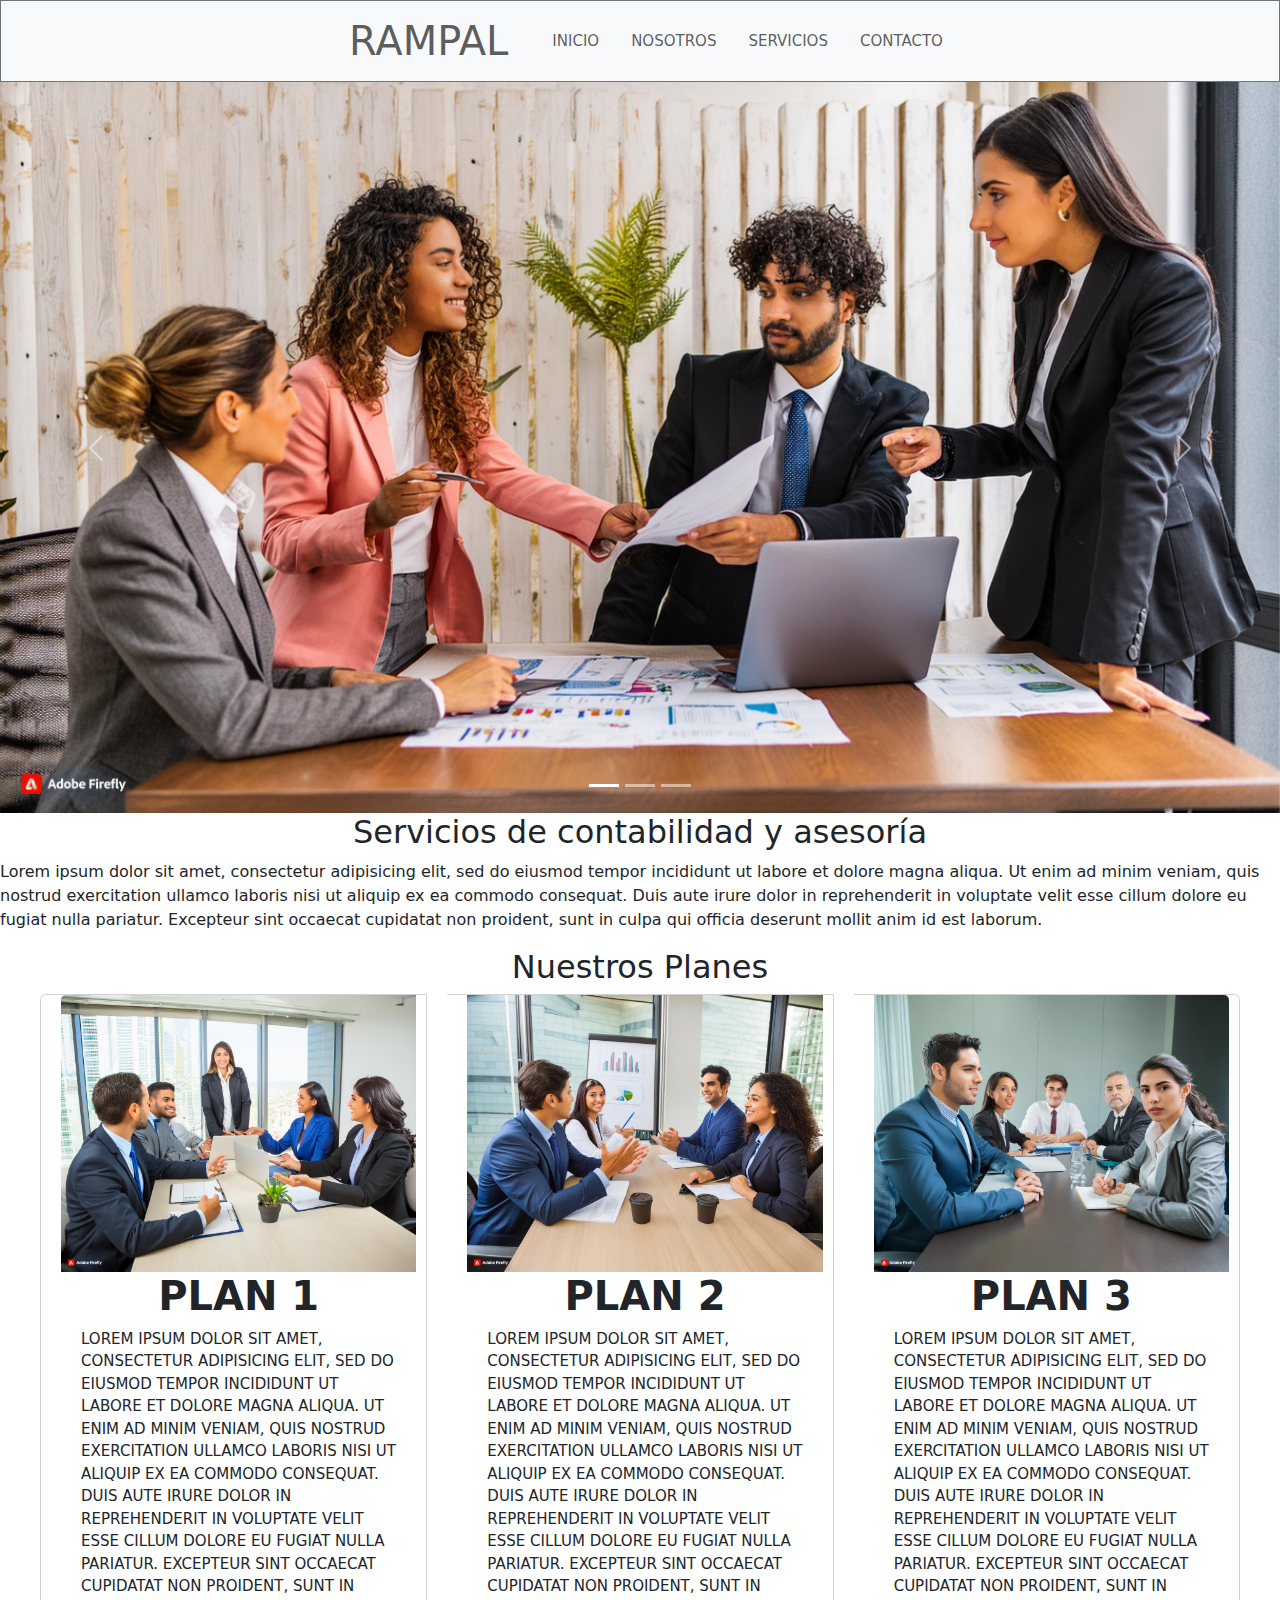
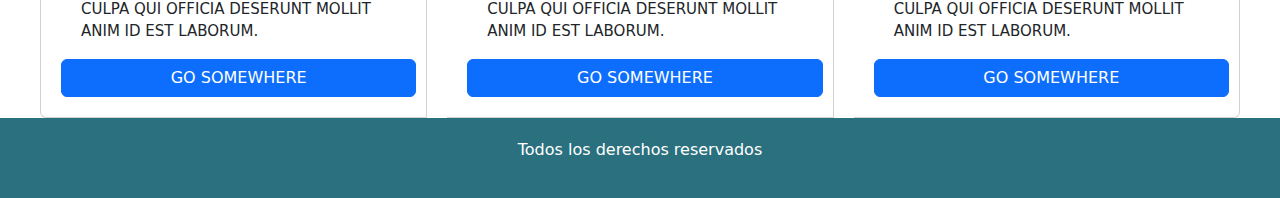
<file: Inicio/index.html>
<!DOCTYPE html>
<html lang="en">

<head>
    <meta charset="UTF-8">
    <meta name="viewport" content="width=device-width, initial-scale=1.0">
    <link rel="stylesheet" href="../css/style_inicio.css">
    <title>Rampal contadores</title>
    <link href="https://cdn.jsdelivr.net/npm/bootstrap@5.3.3/dist/css/bootstrap.min.css" rel="stylesheet"
        integrity="sha384-QWTKZyjpPEjISv5WaRU9OFeRpok6YctnYmDr5pNlyT2bRjXh0JMhjY6hW+ALEwIH" crossorigin="anonymous">
</head>

<body>
    <header>
        <nav class="navbar navbar-expand navbar-light bg-light border border-secondary justify-content-center">
            <ul class="nav navbar-nav">
                <li class="nav-item active display-6 text-center">
                    <a class="nav-link" href="../Inicio/index.html">RAMPAL</a>
                </li>
                <li class="nav-item active row align-items-center">
                    <a class="nav-link" href="../Inicio/index.html">Inicio</a>
                </li>
                <li class="nav-item row align-items-center">
                    <a class="nav-link" href="../Nosotros/index.html">Nosotros</a>
                </li>
                <li class="nav-item row align-items-center">
                    <a class="nav-link" href="../Servicios/index.html">Servicios</a>
                </li>
                <li class="nav-item row align-items-center">
                    <a class="nav-link" href="../Contacto/index.html">Contacto</a>
                </li>
            </ul>
        </nav>
    </header>
    <div id="carouselExampleIndicators" class="carousel slide">
        <div class="carousel-indicators">
            <button type="button" data-bs-target="#carouselExampleIndicators" data-bs-slide-to="0" class="active"
                aria-current="true" aria-label="Slide 1"></button>
            <button type="button" data-bs-target="#carouselExampleIndicators" data-bs-slide-to="1"
                aria-label="Slide 2"></button>
            <button type="button" data-bs-target="#carouselExampleIndicators" data-bs-slide-to="2"
                aria-label="Slide 3"></button>
        </div>
        <div class="carousel-inner">
            <div class="carousel-item active">
                <img src="../imagenes/eeff1.jpg" class="d-block w-100" alt="ab">
            </div>
            <div class="carousel-item">
                <img src="../imagenes/ge.jpg" class="d-block w-100" alt="bc">
            </div>
            <div class="carousel-item">
                <img src="../imagenes/Ase.jpg" class="d-block w-100" alt="cd">
            </div>
        </div>
        <button class="carousel-control-prev" type="button" data-bs-target="#carouselExampleIndicators"
            data-bs-slide="prev">
            <span class="carousel-control-prev-icon" aria-hidden="true"></span>
            <span class="visually-hidden">Previous</span>
        </button>
        <button class="carousel-control-next" type="button" data-bs-target="#carouselExampleIndicators"
            data-bs-slide="next">
            <span class="carousel-control-next-icon" aria-hidden="true"></span>
            <span class="visually-hidden">Next</span>
        </button>
    </div>

    <section>
        <h2>Servicios de contabilidad y asesoría</h2>
        <p>Lorem ipsum dolor sit amet, consectetur adipisicing elit, sed do eiusmod
            tempor incididunt ut labore et dolore magna aliqua. Ut enim ad minim veniam,
            quis nostrud exercitation ullamco laboris nisi ut aliquip ex ea commodo
            consequat. Duis aute irure dolor in reprehenderit in voluptate velit esse
            cillum dolore eu fugiat nulla pariatur. Excepteur sint occaecat cupidatat non
            proident, sunt in culpa qui officia deserunt mollit anim id est laborum.</p>
        <h2>Nuestros Planes</h2>
        <div class="card-group">
            <div class="card">
                <img src="../imagenes/conf1.jpg" class="card-img-top" alt="...">
                    <h5 class="card-title text-center display-6 fw-bold">Plan 1</h5>
                    <p class="card-text text-justify fw-medium">Lorem ipsum dolor sit amet, consectetur adipisicing elit, sed do eiusmod
                        tempor incididunt ut labore et dolore magna aliqua. Ut enim ad minim veniam,
                        quis nostrud exercitation ullamco laboris nisi ut aliquip ex ea commodo
                        consequat. Duis aute irure dolor in reprehenderit in voluptate velit esse
                        cillum dolore eu fugiat nulla pariatur. Excepteur sint occaecat cupidatat non
                        proident, sunt in culpa qui officia deserunt mollit anim id est laborum.</p>
                    <a href="#" class="btn btn-primary">Go somewhere</a>
            </div>
            <div class="card justify-content-center">
                <img src="../imagenes/conf2.jpg" class="card-img-top" alt="...">
                    <h5 class="card-title text-center display-6 fw-bold">Plan 2</h5>
                    <p class="card-text fw-medium">Lorem ipsum dolor sit amet, consectetur adipisicing elit, sed do eiusmod
                        tempor incididunt ut labore et dolore magna aliqua. Ut enim ad minim veniam,
                        quis nostrud exercitation ullamco laboris nisi ut aliquip ex ea commodo
                        consequat. Duis aute irure dolor in reprehenderit in voluptate velit esse
                        cillum dolore eu fugiat nulla pariatur. Excepteur sint occaecat cupidatat non
                        proident, sunt in culpa qui officia deserunt mollit anim id est laborum.</p>
                    <a href="#" class="btn btn-primary">Go somewhere</a>
            </div>
            <div class="card">
                <img src="../imagenes/conf3.jpg" class="card-img-top" alt="...">
                    <h5 class="card-title text-center display-6 fw-bold">Plan 3</h5>
                    <p class="card-text fw-medium">Lorem ipsum dolor sit amet, consectetur adipisicing elit, sed do eiusmod
                        tempor incididunt ut labore et dolore magna aliqua. Ut enim ad minim veniam,
                        quis nostrud exercitation ullamco laboris nisi ut aliquip ex ea commodo
                        consequat. Duis aute irure dolor in reprehenderit in voluptate velit esse
                        cillum dolore eu fugiat nulla pariatur. Excepteur sint occaecat cupidatat non
                        proident, sunt in culpa qui officia deserunt mollit anim id est laborum.</p>
                    <a href="#" class="btn btn-primary">Go somewhere</a>
            </div>
        </div>
    </section>
    <footer>
        <p>Todos los derechos reservados</p>
    </footer>
    <script src="https://cdn.jsdelivr.net/npm/bootstrap@5.3.3/dist/js/bootstrap.bundle.min.js"
        integrity="sha384-YvpcrYf0tY3lHB60NNkmXc5s9fDVZLESaAA55NDzOxhy9GkcIdslK1eN7N6jIeHz"
        crossorigin="anonymous"></script>
</body>

</html>
</file>
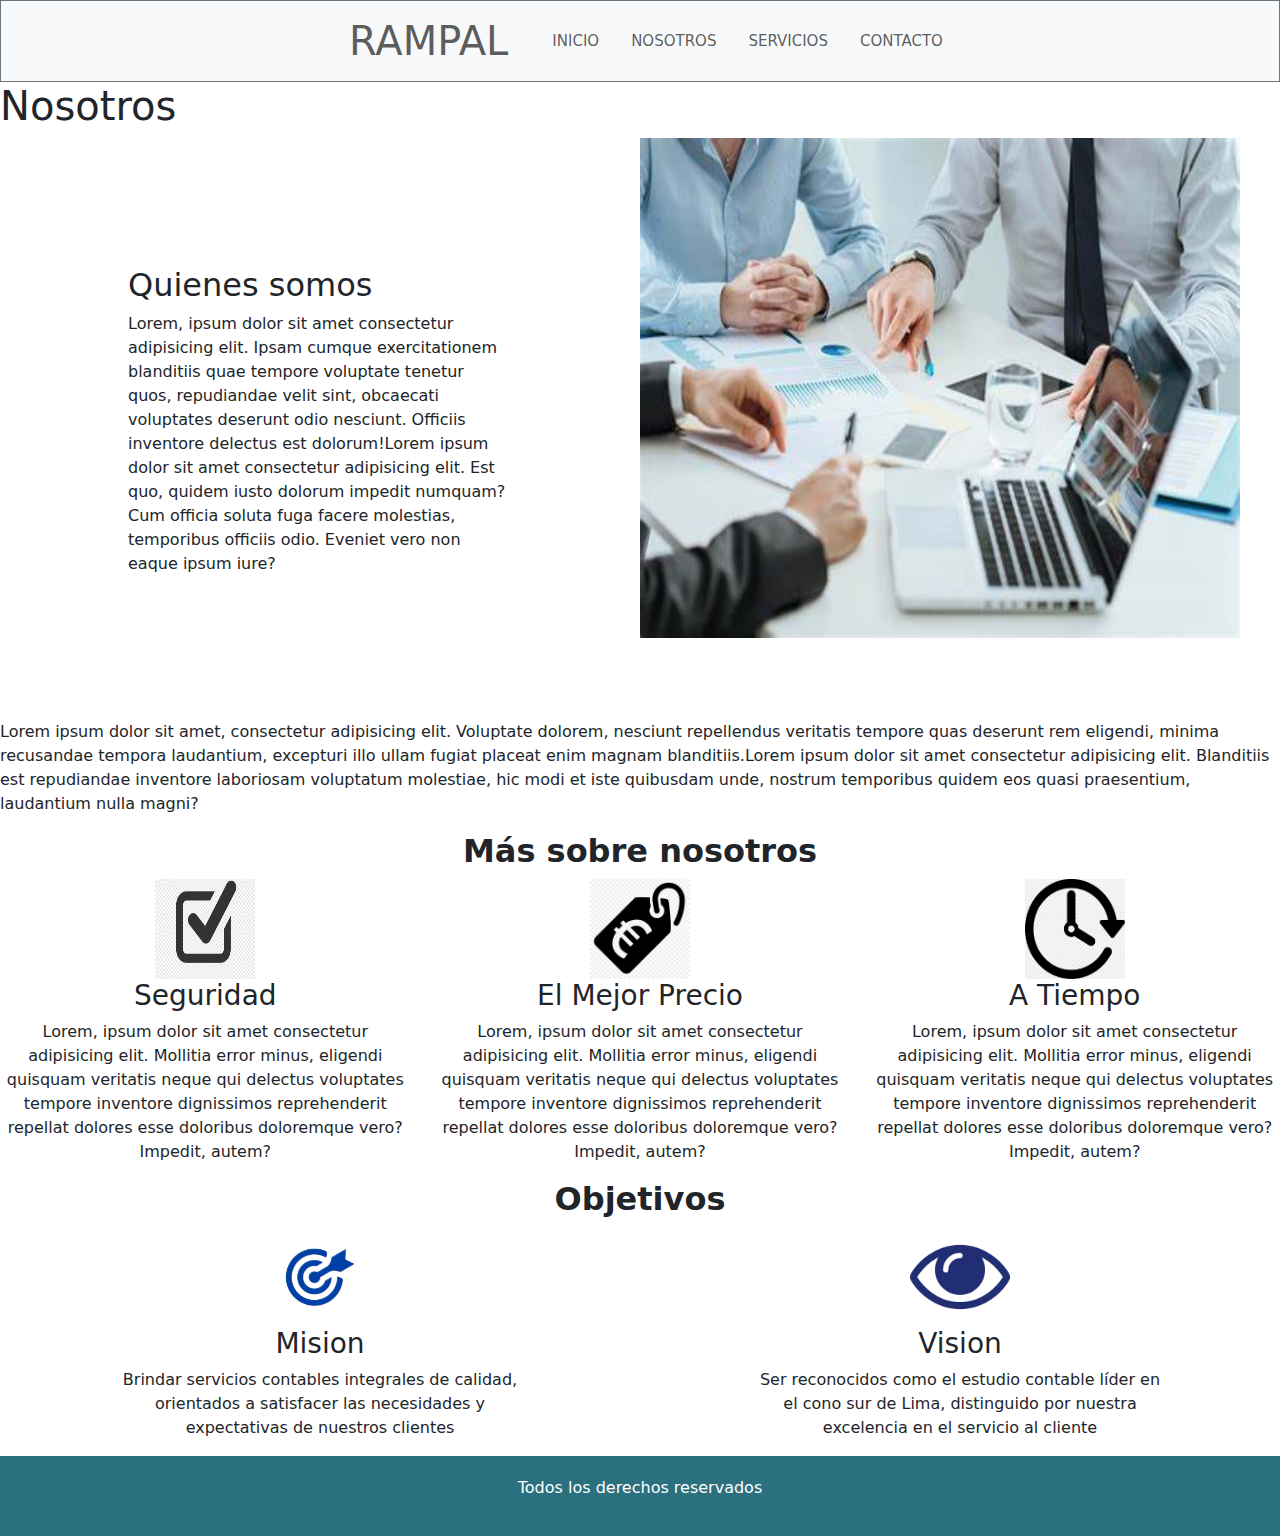
<file: Nosotros/index.html>
<!DOCTYPE html>
<html lang="en">
<head>
    <meta charset="UTF-8">
    <meta name="viewport" content="width=device-width, initial-scale=1.0">
    <link rel="stylesheet" href="../css/style_nosotros.css">
    <title>Rampal contadores</title>
    <link href="https://cdn.jsdelivr.net/npm/bootstrap@5.3.3/dist/css/bootstrap.min.css" rel="stylesheet"
    integrity="sha384-QWTKZyjpPEjISv5WaRU9OFeRpok6YctnYmDr5pNlyT2bRjXh0JMhjY6hW+ALEwIH" crossorigin="anonymous">
</head>
<body>
    <header>
        <nav class="navbar navbar-expand navbar-light bg-light border border-secondary justify-content-center">
            <ul class="nav navbar-nav">
                <li class="nav-item active display-6 text-center">
                    <a class="nav-link" href="../Inicio/index.html">RAMPAL</a>
                </li>
                <li class="nav-item active row align-items-center">
                    <a class="nav-link" href="../Inicio/index.html">Inicio</a>
                </li>
                <li class="nav-item row align-items-center">
                    <a class="nav-link" href="../Nosotros/index.html">Nosotros</a>
                </li>
                <li class="nav-item row align-items-center">
                    <a class="nav-link" href="../Servicios/index.html">Servicios</a>
                </li>
                <li class="nav-item row align-items-center">
                    <a class="nav-link" href="../Contacto/index.html">Contacto</a>
                </li>
            </ul>
        </nav>
    </header>

    <section class="Contenedor seccion">
        <div class="Contenido">
            <h1>Nosotros</h1>
        <div class="caja">
            <div>
                <h2>Quienes somos</h2>            
                    <p>
                    Lorem, ipsum dolor sit amet consectetur adipisicing elit. Ipsam cumque exercitationem blanditiis quae tempore voluptate tenetur quos, repudiandae velit sint, obcaecati voluptates deserunt odio nesciunt. Officiis inventore delectus est dolorum!Lorem ipsum dolor sit amet consectetur adipisicing elit. Est quo, quidem iusto dolorum impedit numquam? Cum officia soluta fuga facere molestias, temporibus officiis odio. Eveniet vero non eaque ipsum iure?
                    </p>
            </div>
                <img src="../imagenes/asesor.jpg" alt="" width="600" height="500">
        </div>
                    <p>
                    Lorem ipsum dolor sit amet, consectetur adipisicing elit. Voluptate dolorem, nesciunt repellendus veritatis tempore quas deserunt rem eligendi, minima recusandae tempora laudantium, excepturi illo ullam fugiat placeat enim magnam blanditiis.Lorem ipsum dolor sit amet consectetur adipisicing elit. Blanditiis est repudiandae inventore laboriosam voluptatum molestiae, hic modi et iste quibusdam unde, nostrum temporibus quidem eos quasi praesentium, laudantium nulla magni?
                    </p>
        <p></p>
            </div><!--Finaliza clase contenido-->
    
       <h2 class="titulos">Más sobre nosotros</h2>

       <div class="iconos-nosotros">

        <div class="iconos">
            <img src="../imagenes/seguro.png" alt="" width="100px" height="100px">
            <h3 class="encabezado mayusculas">Seguridad</h3>
                <p>
                    Lorem, ipsum dolor sit amet consectetur adipisicing elit. Mollitia error minus, eligendi quisquam veritatis neque qui delectus voluptates tempore inventore dignissimos reprehenderit repellat dolores esse doloribus doloremque vero? Impedit, autem?
                </p>
        </div><!--Finaliza clase icnonos-->

        <div class="iconos">
            <img src="../imagenes/precio.png" alt="" width="100px" height="100px">
            <h3 class="encabezado mayusculas">El mejor precio</h3>
                <p>
                    Lorem, ipsum dolor sit amet consectetur adipisicing elit. Mollitia error minus, eligendi quisquam veritatis neque qui delectus voluptates tempore inventore dignissimos reprehenderit repellat dolores esse doloribus doloremque vero? Impedit, autem?
                </p>
        </div><!--Finaliza clase icnonos-->
        
         <div class="iconos"> 
            <img src="../imagenes/tiempo.png" alt="" width="100px" height="100px">
            <h3 class="encabezado mayusculas">A tiempo</h3>
                <p>
                    Lorem, ipsum dolor sit amet consectetur adipisicing elit. Mollitia error minus, eligendi quisquam veritatis neque qui delectus voluptates tempore inventore dignissimos reprehenderit repellat dolores esse doloribus doloremque vero? Impedit, autem?
                </p>
                <p></p>
                
         </div><!--Finaliza clase icnonos-->

           
        </div><!--Finaliza la clase iconos nosotros-->
        </section>

        <section>
        <h2 class="titulos"> Objetivos</h2>

        <div class="objetivo-nosotros">

            <div class="objetivos">
                <img src="../imagenes/flecha.png" alt="" width="100px" height="100px"> 
                <h3 class="encabezado mayusculas">Mision</h3>
                    <p>
                        Brindar servicios contables integrales de calidad, orientados a satisfacer las necesidades y expectativas de nuestros clientes
                    </p>
            </div><!--Finaliza clase objetivos-->
    
            <div class="objetivos">
                <img src="../imagenes/ojo.png" alt="" width="100px" height="100px">
                <h3 class="encabezado mayusculas">Vision</h3>
                    <p>
                        Ser reconocidos como el estudio contable líder en el cono sur de Lima, distinguido por nuestra excelencia en el servicio al cliente
                    </p>
            </div><!--Finaliza clase bjetivos-->

               
        </div><!--Finaliza la clase objetivos nosotros-->
       
    </section><!--Finaliza la clase section-->
    <footer>
        <p>Todos los derechos reservados</p>
    </footer>

    <script src="https://cdn.jsdelivr.net/npm/bootstrap@5.3.3/dist/js/bootstrap.bundle.min.js"
        integrity="sha384-YvpcrYf0tY3lHB60NNkmXc5s9fDVZLESaAA55NDzOxhy9GkcIdslK1eN7N6jIeHz"
        crossorigin="anonymous"></script>
</body>
</html>
</file>
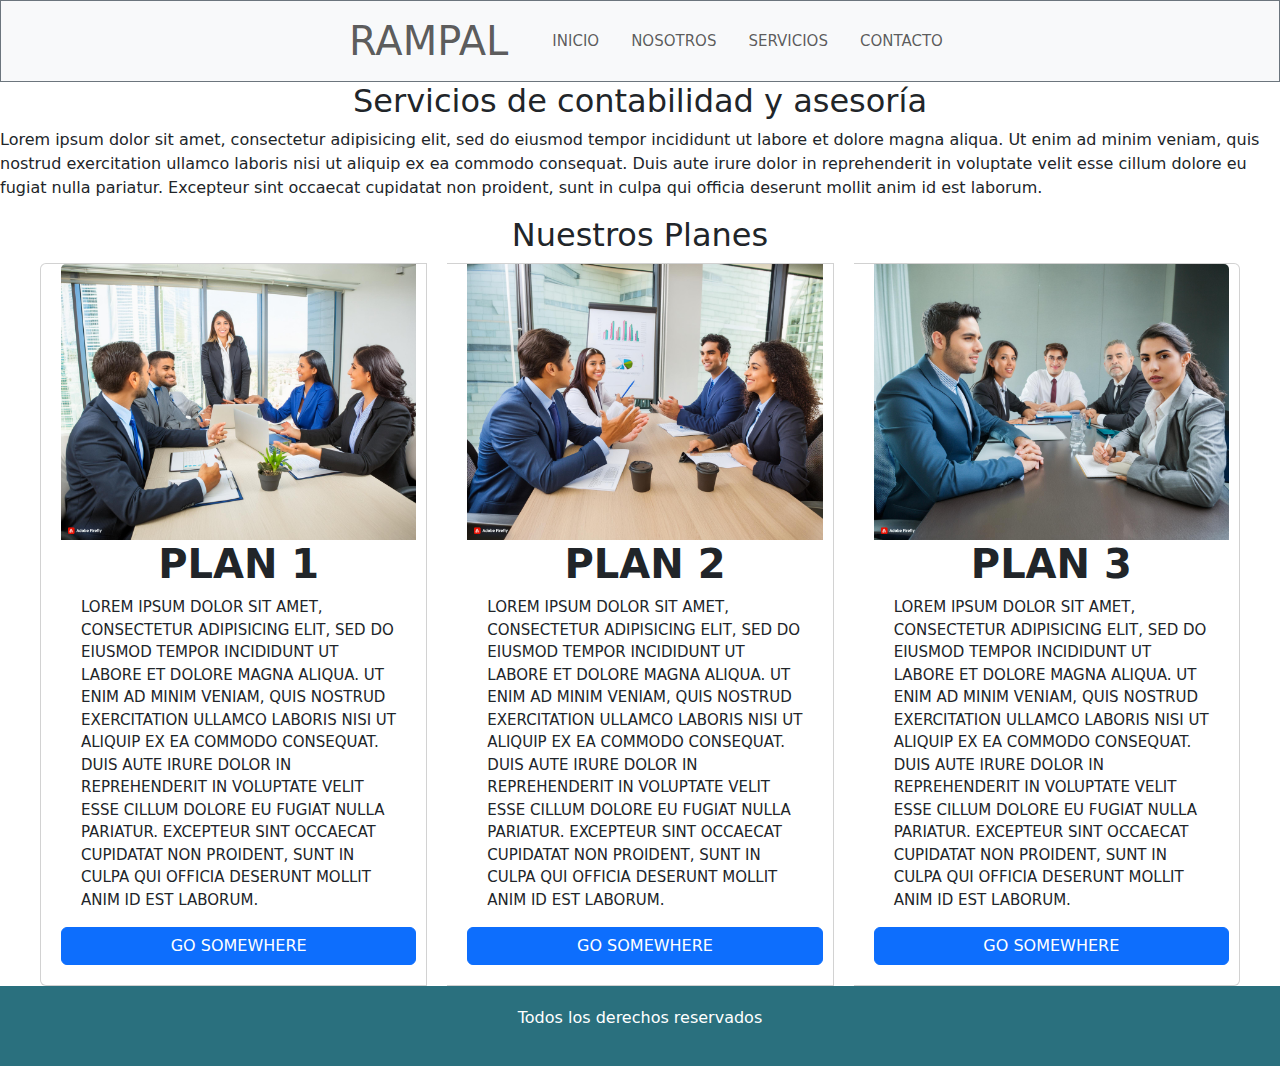
<file: Servicios/index.html>
<!DOCTYPE html>
<html lang="en">

<head>
    <meta charset="UTF-8">
    <meta name="viewport" content="width=device-width, initial-scale=1.0">
    <link rel="stylesheet" href="../css/style_inicio.css">
    <title>Rampal contadores</title>
    <link href="https://cdn.jsdelivr.net/npm/bootstrap@5.3.3/dist/css/bootstrap.min.css" rel="stylesheet" integrity="sha384-QWTKZyjpPEjISv5WaRU9OFeRpok6YctnYmDr5pNlyT2bRjXh0JMhjY6hW+ALEwIH" crossorigin="anonymous">
</head>

<body>
    <header>
        <nav class="navbar navbar-expand navbar-light bg-light border border-secondary justify-content-center">
            <ul class="nav navbar-nav">
                <li class="nav-item active display-6 text-center">
                    <a class="nav-link" href="../Inicio/index.html">RAMPAL</a>
                </li>
                <li class="nav-item active row align-items-center">
                    <a class="nav-link" href="../Inicio/index.html">Inicio</a>
                </li>
                <li class="nav-item row align-items-center">
                    <a class="nav-link" href="../Nosotros/index.html">Nosotros</a>
                </li>
                <li class="nav-item row align-items-center">
                    <a class="nav-link" href="../Servicios/index.html">Servicios</a>
                </li>
                <li class="nav-item row align-items-center">
                    <a class="nav-link" href="../Contacto/index.html">Contacto</a>
                </li>
            </ul>
        </nav>
    </header>
    <section>
        <h2>Servicios de contabilidad y asesoría</h2>
        <p>Lorem ipsum dolor sit amet, consectetur adipisicing elit, sed do eiusmod
            tempor incididunt ut labore et dolore magna aliqua. Ut enim ad minim veniam,
            quis nostrud exercitation ullamco laboris nisi ut aliquip ex ea commodo
            consequat. Duis aute irure dolor in reprehenderit in voluptate velit esse
            cillum dolore eu fugiat nulla pariatur. Excepteur sint occaecat cupidatat non
            proident, sunt in culpa qui officia deserunt mollit anim id est laborum.</p>
        <h2>Nuestros Planes</h2>
        <div class="card-group">
            <div class="card">
                <img src="../imagenes/conf1.jpg" class="card-img-top" alt="...">
                <h5 class="card-title text-center display-6 fw-bold">Plan 1</h5>
                <p class="card-text text-justify fw-medium">Lorem ipsum dolor sit amet, consectetur adipisicing elit,
                    sed do eiusmod
                    tempor incididunt ut labore et dolore magna aliqua. Ut enim ad minim veniam,
                    quis nostrud exercitation ullamco laboris nisi ut aliquip ex ea commodo
                    consequat. Duis aute irure dolor in reprehenderit in voluptate velit esse
                    cillum dolore eu fugiat nulla pariatur. Excepteur sint occaecat cupidatat non
                    proident, sunt in culpa qui officia deserunt mollit anim id est laborum.</p>
                <a href="#" class="btn btn-primary">Go somewhere</a>
            </div>
            <div class="card justify-content-center">
                <img src="../imagenes/conf2.jpg" class="card-img-top" alt="...">
                <h5 class="card-title text-center display-6 fw-bold">Plan 2</h5>
                <p class="card-text fw-medium">Lorem ipsum dolor sit amet, consectetur adipisicing elit, sed do eiusmod
                    tempor incididunt ut labore et dolore magna aliqua. Ut enim ad minim veniam,
                    quis nostrud exercitation ullamco laboris nisi ut aliquip ex ea commodo
                    consequat. Duis aute irure dolor in reprehenderit in voluptate velit esse
                    cillum dolore eu fugiat nulla pariatur. Excepteur sint occaecat cupidatat non
                    proident, sunt in culpa qui officia deserunt mollit anim id est laborum.</p>
                <a href="#" class="btn btn-primary">Go somewhere</a>
            </div>
            <div class="card">
                <img src="../imagenes/conf3.jpg" class="card-img-top" alt="...">
                <h5 class="card-title text-center display-6 fw-bold">Plan 3</h5>
                <p class="card-text fw-medium">Lorem ipsum dolor sit amet, consectetur adipisicing elit, sed do eiusmod
                    tempor incididunt ut labore et dolore magna aliqua. Ut enim ad minim veniam,
                    quis nostrud exercitation ullamco laboris nisi ut aliquip ex ea commodo
                    consequat. Duis aute irure dolor in reprehenderit in voluptate velit esse
                    cillum dolore eu fugiat nulla pariatur. Excepteur sint occaecat cupidatat non
                    proident, sunt in culpa qui officia deserunt mollit anim id est laborum.</p>
                <a href="#" class="btn btn-primary">Go somewhere</a>
            </div>
        </div>
    </section>
    <footer>
        <p>Todos los derechos reservados</p>
    </footer>
    <script src="https://cdn.jsdelivr.net/npm/bootstrap@5.3.3/dist/js/bootstrap.bundle.min.js"
        integrity="sha384-YvpcrYf0tY3lHB60NNkmXc5s9fDVZLESaAA55NDzOxhy9GkcIdslK1eN7N6jIeHz"
        crossorigin="anonymous"></script>
</body>
</html>
</file>
<file: css/style_inicio.css>
body{
    margin: 0;
    padding: 0;
}

nav{
    background-color: aquamarine;
}

/**Quita las decoraciones de la etiqueta a**/
nav ul li a{
    text-decoration: none;
}

/**Hace que se ordenen de forma horizontal**/
nav ul li{
    display: inline;
    padding: 0 20px;
    text-transform: uppercase;
    font-size: 15px;
}

section h2{
    text-align: center;
}

/**Hace que los planes se ordenen de forma horizontal**/
section div{
    display: inline-block;
    padding: 0 20px;
    text-transform: uppercase;
    font-size: 15px;
}

section div div h3{
    text-align: center;
}

section div div{
    display: inline-block;
    padding: 0 10px 20px 20px;
    text-transform: uppercase;
    font-size: 15px;
    width: 200px;
    background-color: #3DBBD4;
    margin: 0px 20px;
    border-radius: 10px;
}

#container {
    display: flex;
    justify-content: center;
    align-items: center;
}

section div p{
    display: inline;
    padding: 0 20px;
    text-transform: uppercase;
    font-size: 15px;
}

/**Cambair formato de titulos encabezados**/
.titulos {
    text-align: center;
    font-weight: 700;

}




/**Seccion Nosotros**/
.caja{
    display: flex;
}
.caja > div{
    width: 50%;
    padding: 10%;
}

@media(max-widht:768px){
    .caja{
        display: block;
    }
    .caja > div{
        width: 90%;
        padding: 10%;
    }
}
/**Seccion Contenedor Nosotros**/
.encabezado{
    font-weight: 300;
    text-align: center;
}

.iconos-nosotros{
    display: flex;
    justify-content: space-between;

}

.iconos{
    flex-basis: calc(33.33% - 1rem);
    text-align: center;

}

.mayusculas{
    text-transform: capitalize;

}

/**Seccion de Objetivos Nosotros**/
.objetivo-nosotros{
    display: flex;
    justify-content: space-around;

}

.objetivos{
    flex-basis: calc(33.33% - 1rem);
    text-align: center;

}

footer{
    background-color: #2A707E;
    color: #fff; /* Color del texto */
    padding: 20px 0; /* Espaciado interno */
    text-align: center; /* Alineación del texto */
    width: 100%; /* Ancho completo */
    bottom: 0; /* Fijar en la parte inferior */
}
</file>
<file: css/style_nosotros.css>
body{
    margin: 0;
    padding: 0;
}

nav{
    background-color: aquamarine;
}

nav ul li a{
    text-decoration: none;
}

nav ul li{
    display: inline;
    padding: 0 20px;
    text-transform: uppercase;
    font-size: 15px;
}



/**Cambair formato de titulos encabezados**/
.titulos {
    text-align: center;
    font-weight: 700;

}




/**Seccion Nosotros**/
.caja{
    display: flex;
}
.caja > div{
    width: 50%;
    padding: 10%;
}

@media(max-widht:768px){
    .caja{
        display: block;
    }
    .caja > div{
        width: 90%;
        padding: 10%;
    }
}
/**Seccion Contenedor Nosotros**/
.encabezado{
    font-weight: 300;
    text-align: center;
}

.iconos-nosotros{
    display: flex;
    justify-content: space-between;

}

.iconos{
    flex-basis: calc(33.33% - 1rem);
    text-align: center;

}

.mayusculas{
    text-transform: capitalize;

}

/**Seccion de Objetivos Nosotros**/
.objetivo-nosotros{
    display: flex;
    justify-content: space-around;

}

.objetivos{
    flex-basis: calc(33.33% - 1rem);
    text-align: center;

}

footer{
    background-color: #2A707E;
    color: #fff; /* Color del texto */
    padding: 20px 0; /* Espaciado interno */
    text-align: center; /* Alineación del texto */
    width: 100%; /* Ancho completo */
    bottom: 0; /* Fijar en la parte inferior */
}
</file>
